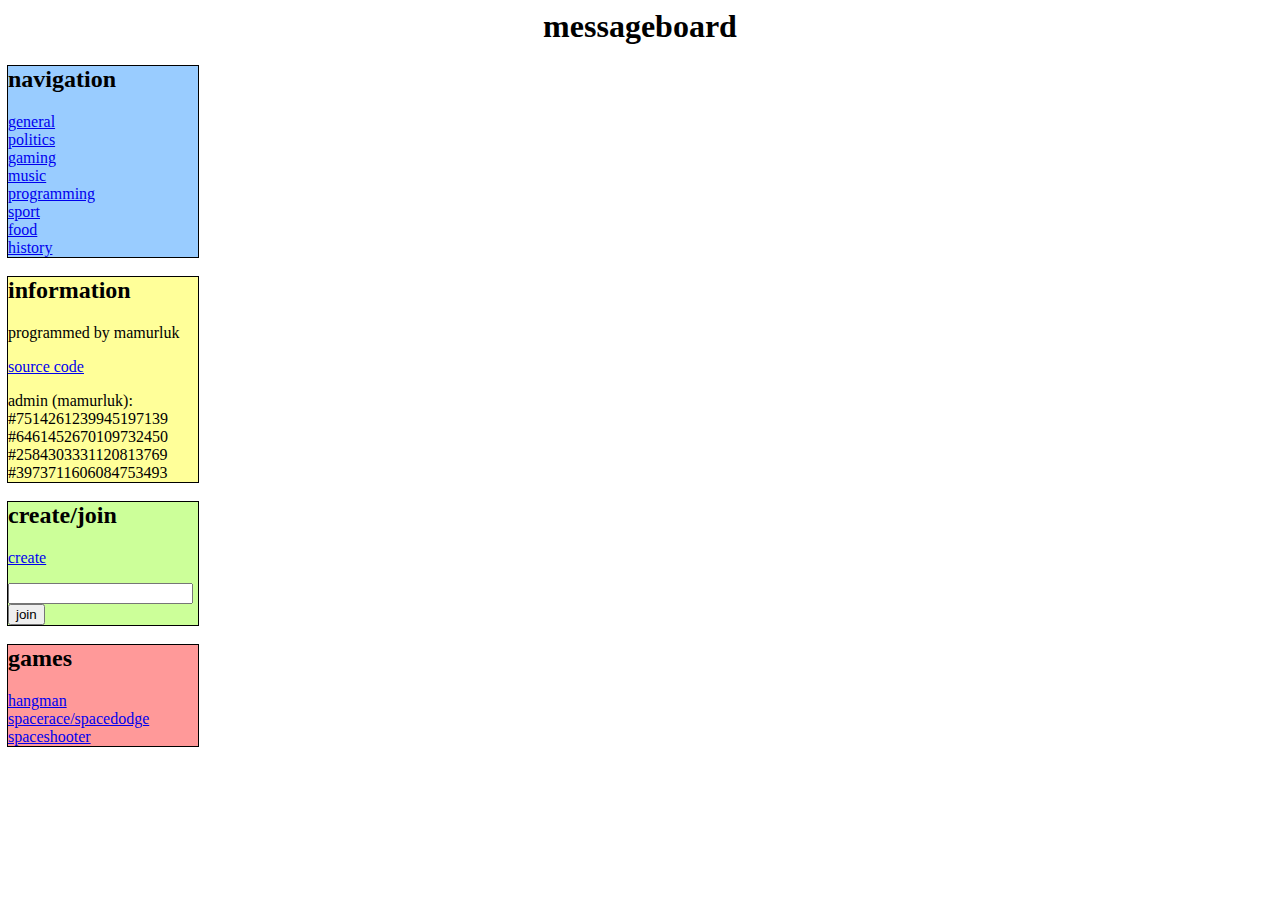
<file: messageboard/assets/index.html>
<html>
<head>
	<script src="index.js"></script>
	<link rel="stylesheet" href="index.css">
	<title>
		messageboard
	</title>
</head>
<body>
	<center>
		<h1>
			messageboard
		</h1>
	</center>
	<div id="maindiv">
		<h2>
			navigation
		</h2>
		<a href="/msg&room=general">general</a><br>
		<a href="/msg&room=politics">politics</a><br>
		<a href="/msg&room=gaming">gaming</a><br>
		<a href="/msg&room=music">music</a><br>
		<a href="/msg&room=programming">programming</a><br>
		<a href="/msg&room=sport">sport</a><br>
		<a href="/msg&room=food">food</a><br>
		<a href="/msg&room=history">history</a><br>
	</div>
	<div id="information">
		<h2>
			information
		</h2>
		<p>programmed by mamurluk<p><a href="https://github.com/gaidan/chatroom">source code</a>
		<p>admin (mamurluk): <br>#7514261239945197139<br>#6461452670109732450<br>#2584303331120813769<br>#3973711606084753493</p>
	</div>
	<div id="createroom">
		<h2>
			create/join
		</h2>
		<a href="/createroom">create</a><br>
		<p><input type="text" id="joincode"><button id="joinbutton" onclick="buttonclicked()">join</button></p>
	</div>
	<div id="gamelinks">
		<h2>
			games
		</h2>
		<a href="/hangman.html">hangman</a><br>
		<a href="/spacerace.html">spacerace/spacedodge</a><br>
		<a href="/shootemup.html">spaceshooter</a><br>
	</div>
</body>
</html>
</file>
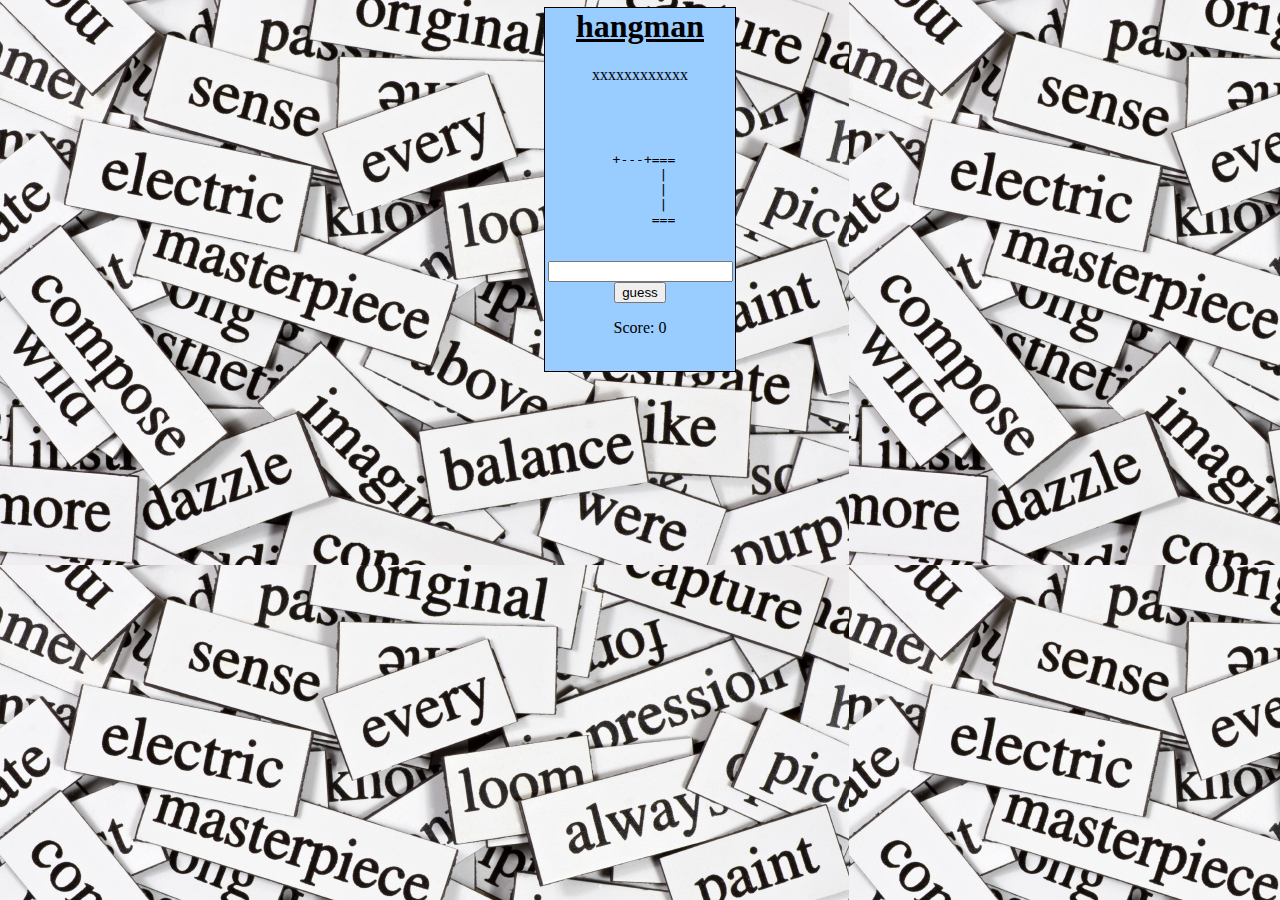
<file: messageboard/assets/hangman.html>
<html>
<head>
	<script src="hangman.js"></script>
	<link rel="stylesheet" href="hangman.css">
	<title>
		hangman
	</title>
</head>
<body style="background-image: url('images/hangman.jpg');">
	<center>
	<div id="hangman">
	<h1>
		<a href="/" id="tomainpage">hangman</a>
	</h1>
	<p id="wordplaceholder">a</p><br><br><p id="totalwrong">0</p><br>
	<input type="text" id="userinput"></input><button id="guess" onclick="guess()">guess</button><br>
	<p id="score">Score: 0</p><br>
	</center>
	</div>
	<script>changeword()</script>
</body>
</html>
</file>
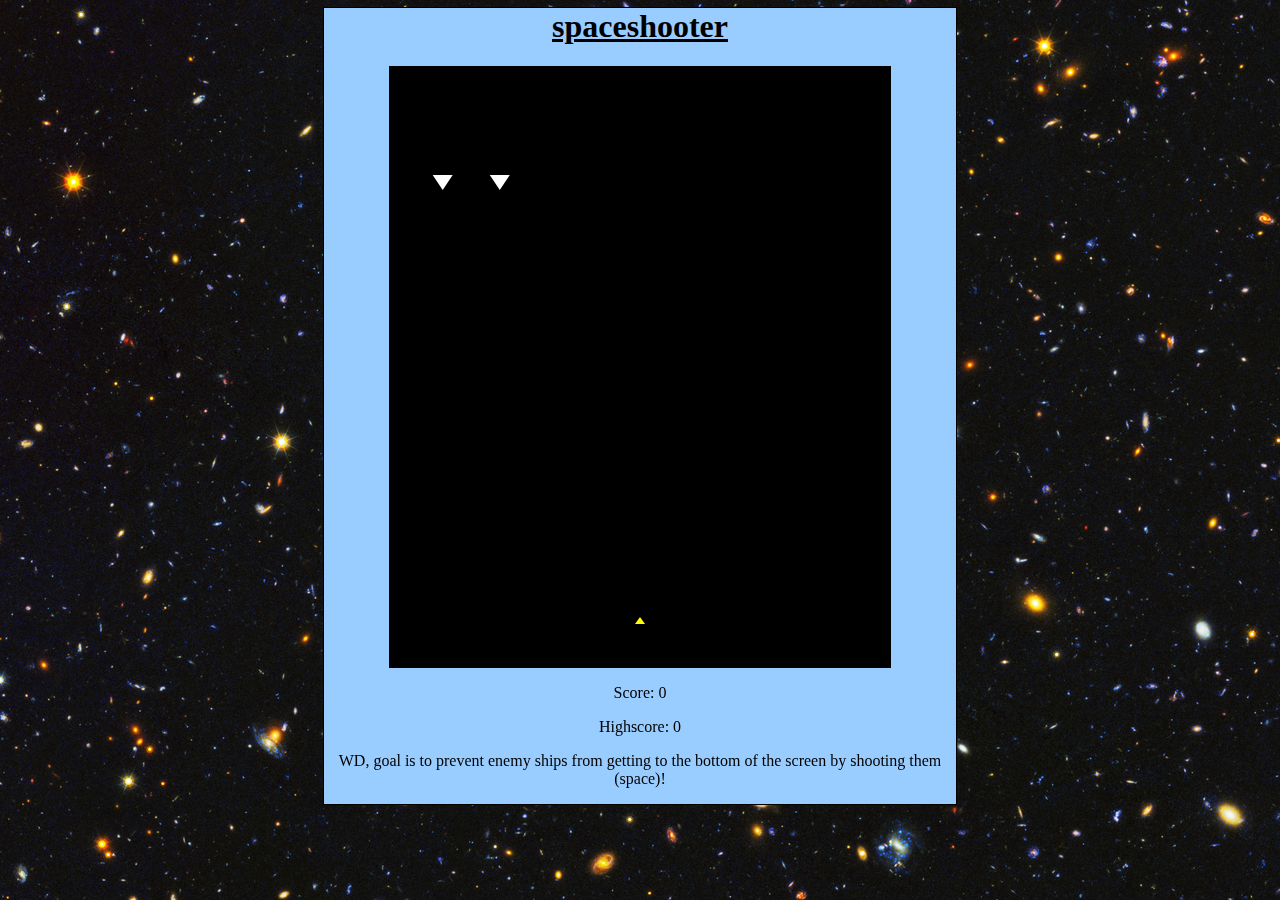
<file: messageboard/assets/shootemup.html>
<head>
	<link rel="stylesheet" href="shootemup.css">
	<title>
		spaceshooter
	</title>
</head>
<body style="background-image: url('images/shootemup.png')">
	<center>
		<div id="spaceshooter">
			<h1>
				<a href="/" id="tomainpage">spaceshooter</a>
			</h1>
			<canvas id="gameCanvas" width=500 height=600 style="border:1px solid #000000;"></canvas>
			<p id="score">Score: 0</p>
			<p id="highscore">Highscore: 0</p>
			<p>WD, goal is to prevent enemy ships from getting to the bottom of the screen by shooting them (space)!</p>
		</div>
	</center>
	<script src="shootemup.js"></script>
</body>
</html>
</file>
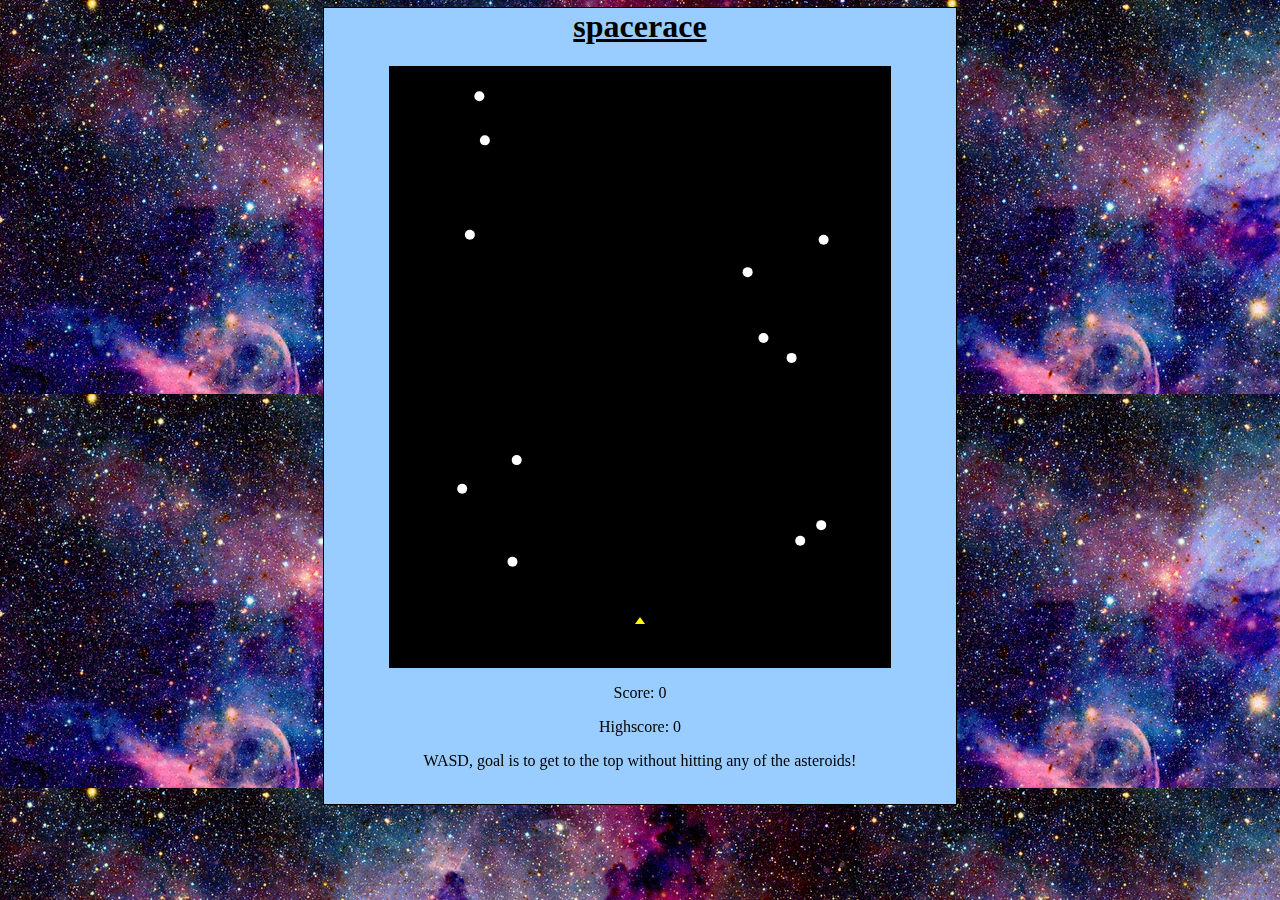
<file: messageboard/assets/spacerace.html>
<html>
<head>
	<link rel="stylesheet" href="spacerace.css">
	<title>
		spacerace
	</title>
</head>
<body style="background-image: url('images/spacerace.jpg')">
	<center>
		<div id="spacerace">
			<h1>
				<a href="/" id="tomainpage">spacerace</a>
			</h1>
			<canvas id="gameCanvas" width=500 height=600 style="border:1px solid #000000;"></canvas>
			<p id="score">Score: 0</p>
			<p id="highscore">Highscore: 0</p>
			<p>WASD, goal is to get to the top without hitting any of the asteroids!</p>
		</div>
	</center>
	<script src="spacerace.js"></script>
</body>
</html>
</file>
<file: messageboard/assets/index.css>
#maindiv {
	outline: 1px solid black;
	width: 15%;
	background-color: #99ccff;
}

#information {
	outline: 1px solid black;
	width: 15%;
	background-color: #ffff99;
}

#createroom {
	outline: 1px solid black;
	background-color: #ccff99;
	width: 15%;
}

#gamelinks {
	outline: 1px solid black;
	background-color: #ff9999;
	width: 15%;
}
</file>
<file: messageboard/assets/hangman.css>
#hangman {
	outline: 1px solid black;
	width: 15%;
	background-color: #99ccff;
}

#tomainpage {
	color: black;
}

#tomainpage:hover {
	color: #ff9999;
}
</file>
<file: messageboard/assets/shootemup.css>
#spaceshooter {
	outline: 1px solid black;
	width: 50%;
	height: 90%;
	background-color: #99ccff;
}

#tomainpage {
	color: black;
}

#tomainpage:hover {
	color: #ff9999;
}
</file>
<file: messageboard/assets/spacerace.css>
#spacerace {
	outline: 1px solid black;
	width: 50%;
	height: 90%;
	background-color: #99ccff;
}

#tomainpage {
	color: black;
}

#tomainpage:hover {
	color: #ff9999;
}
</file>
